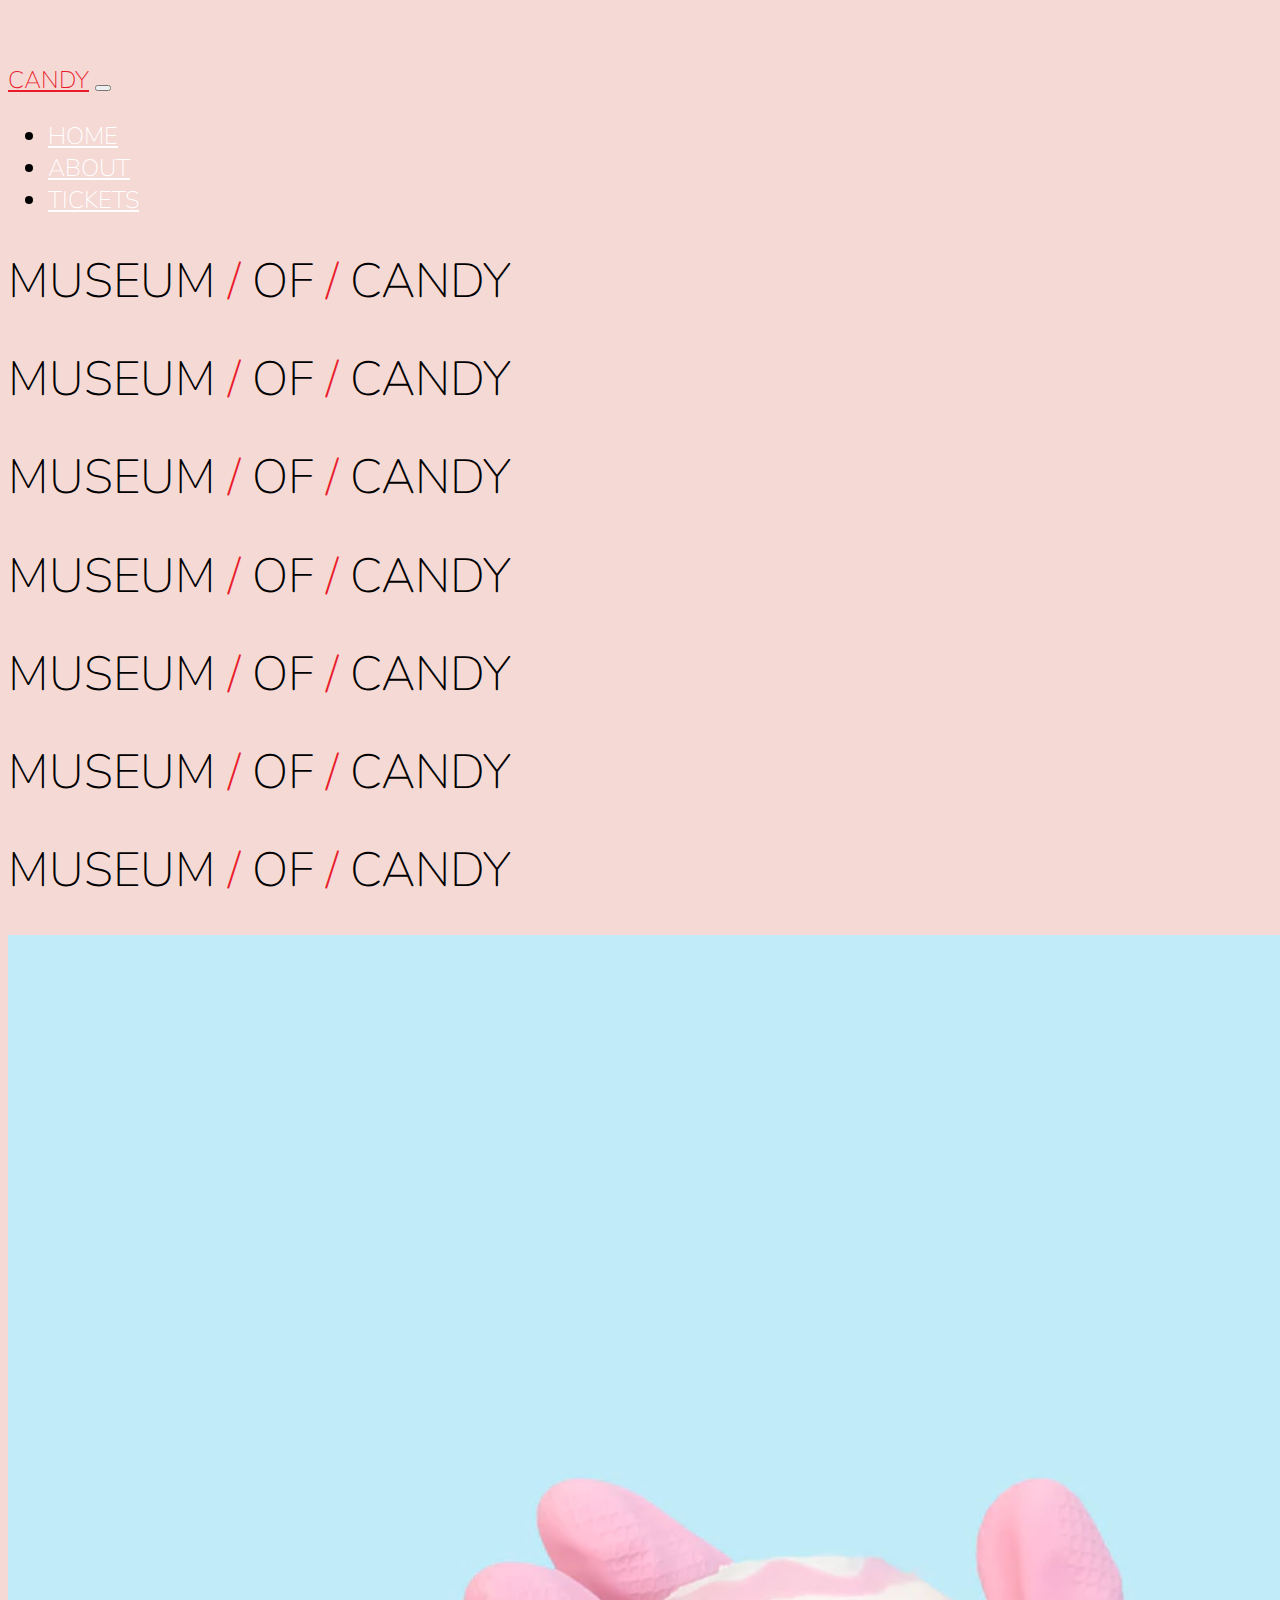
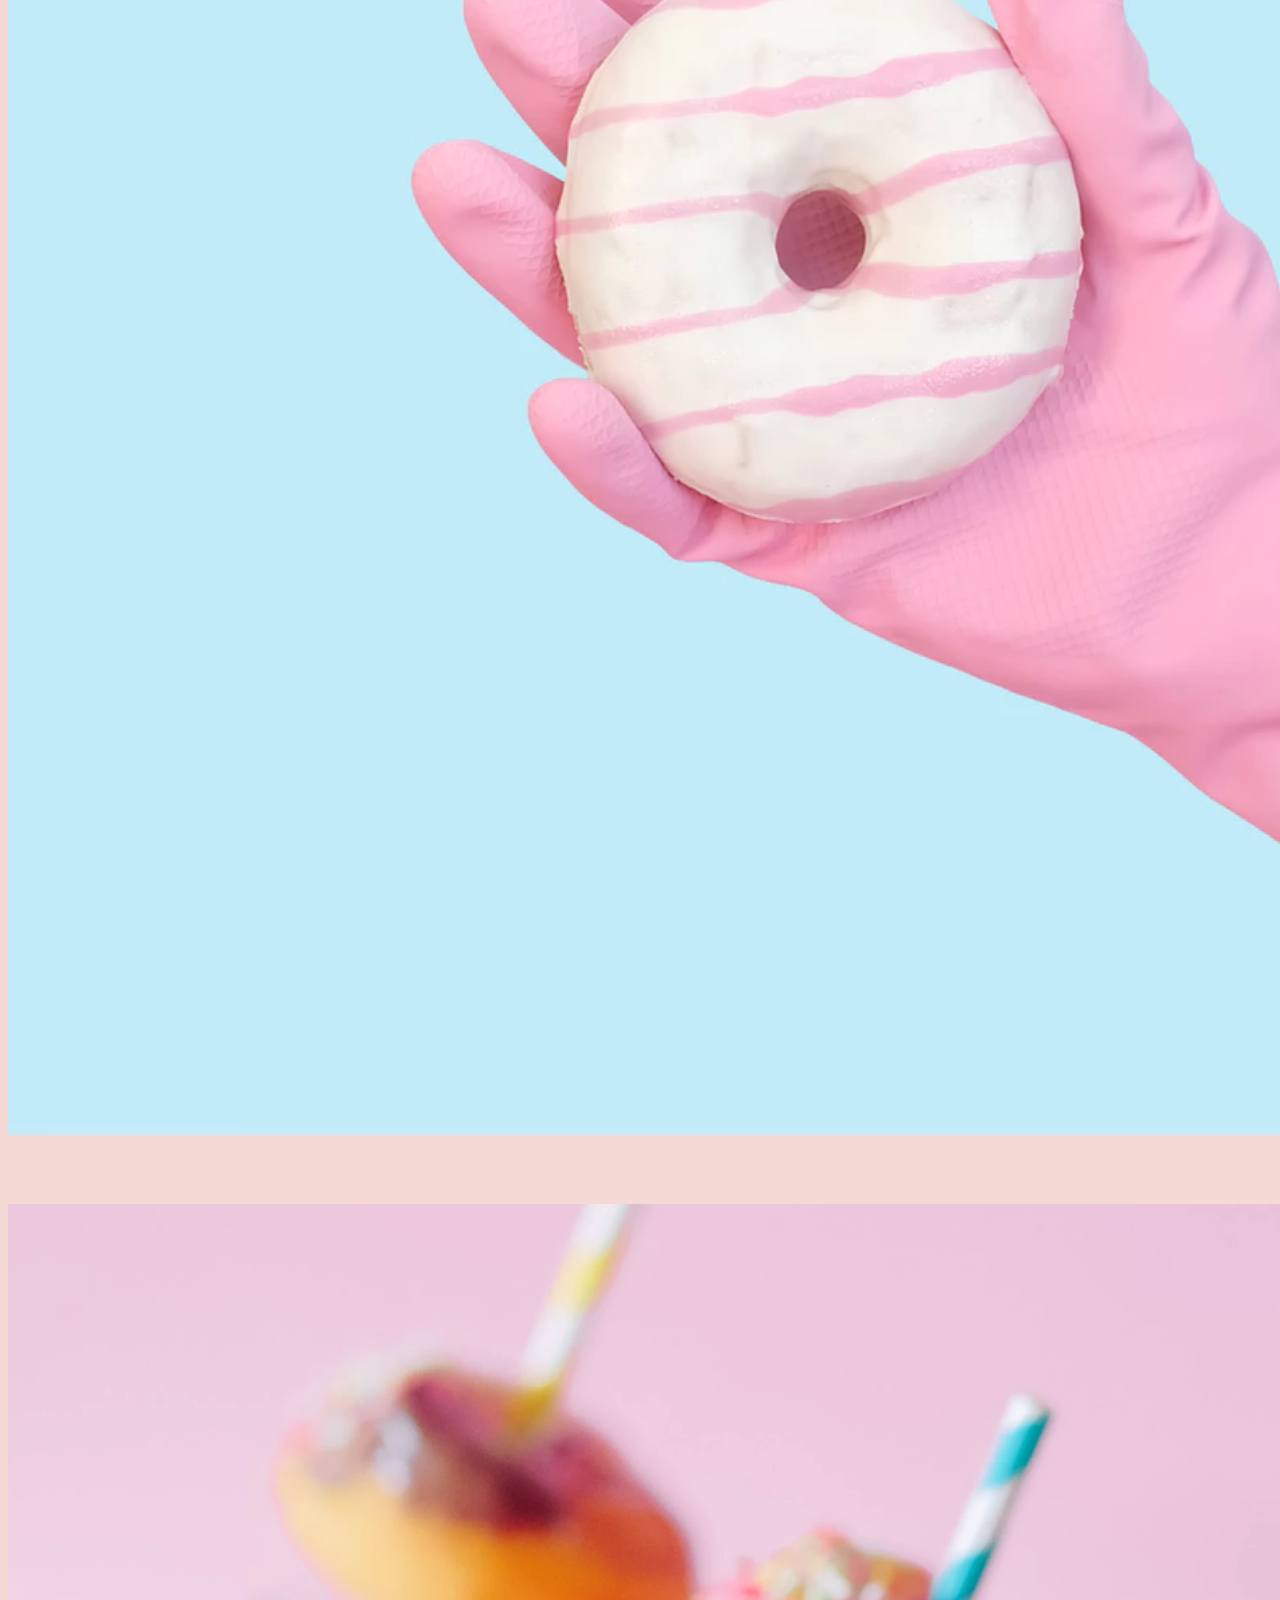
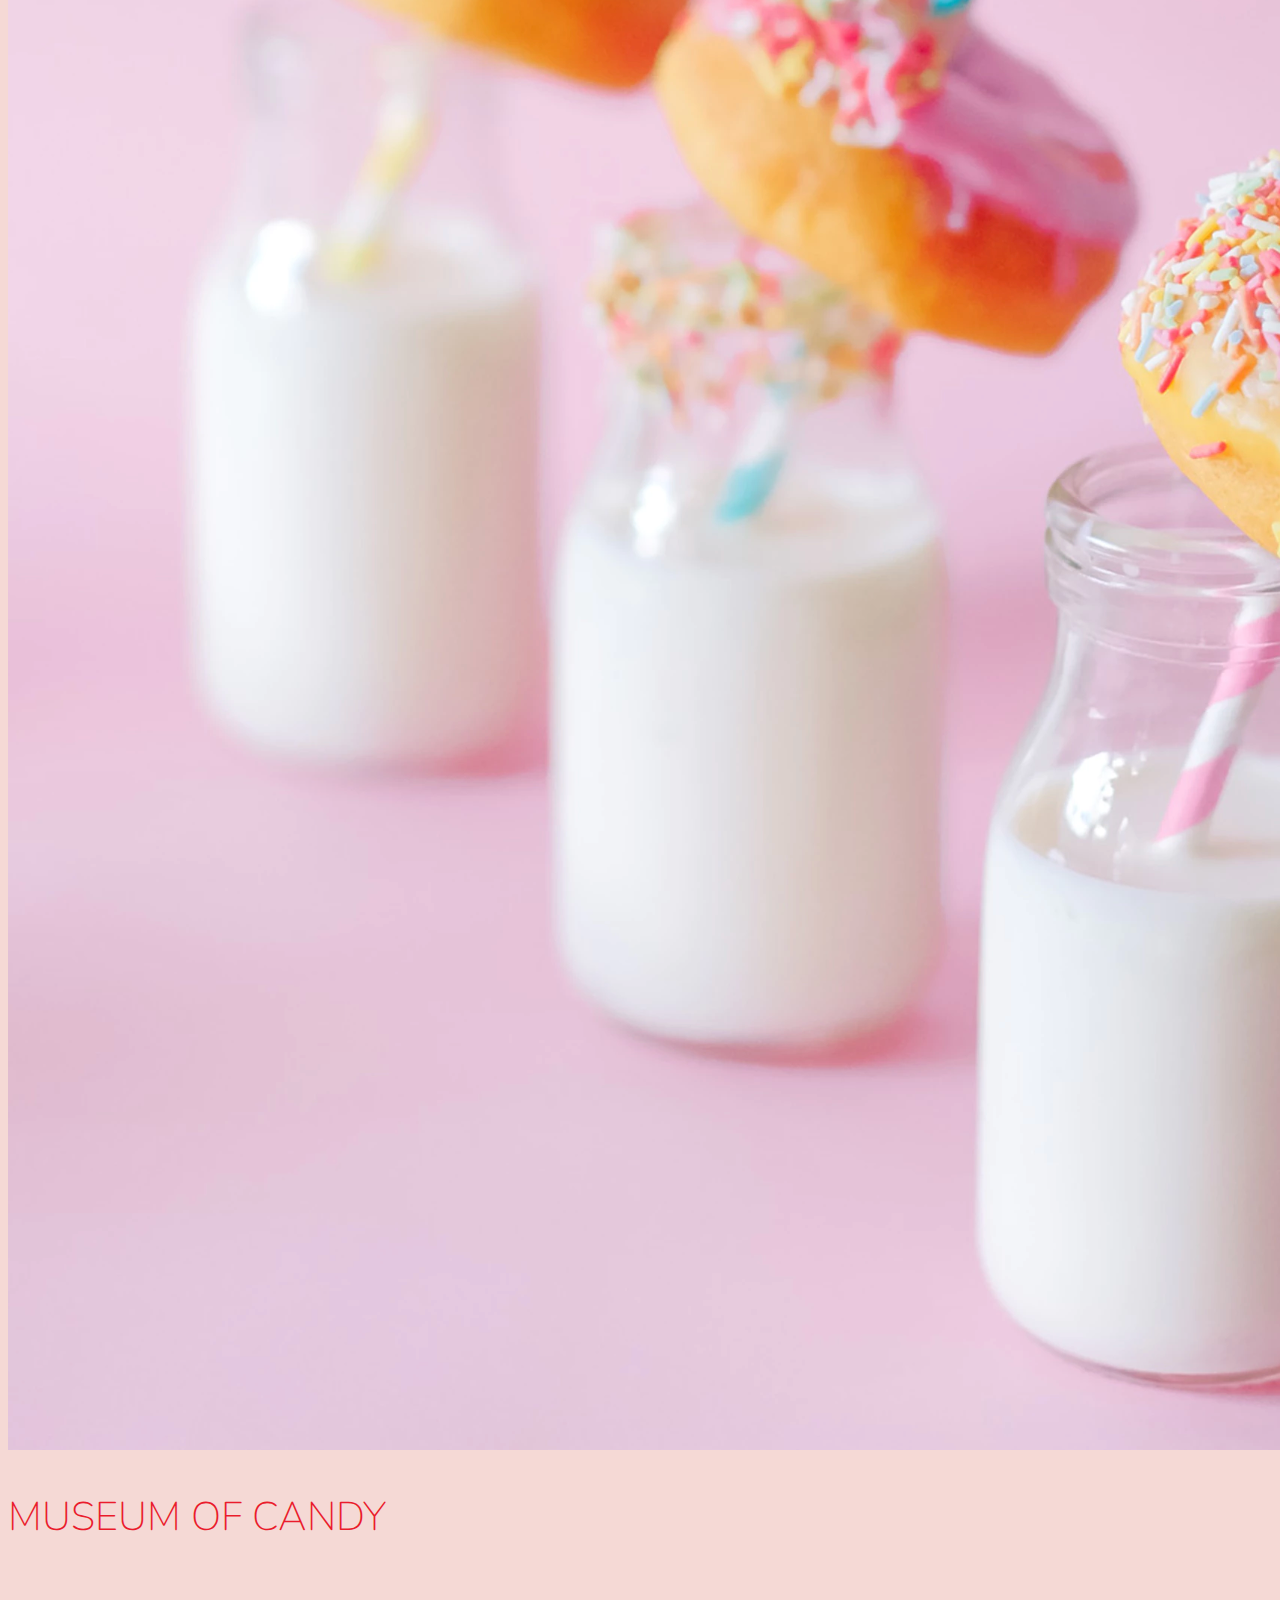
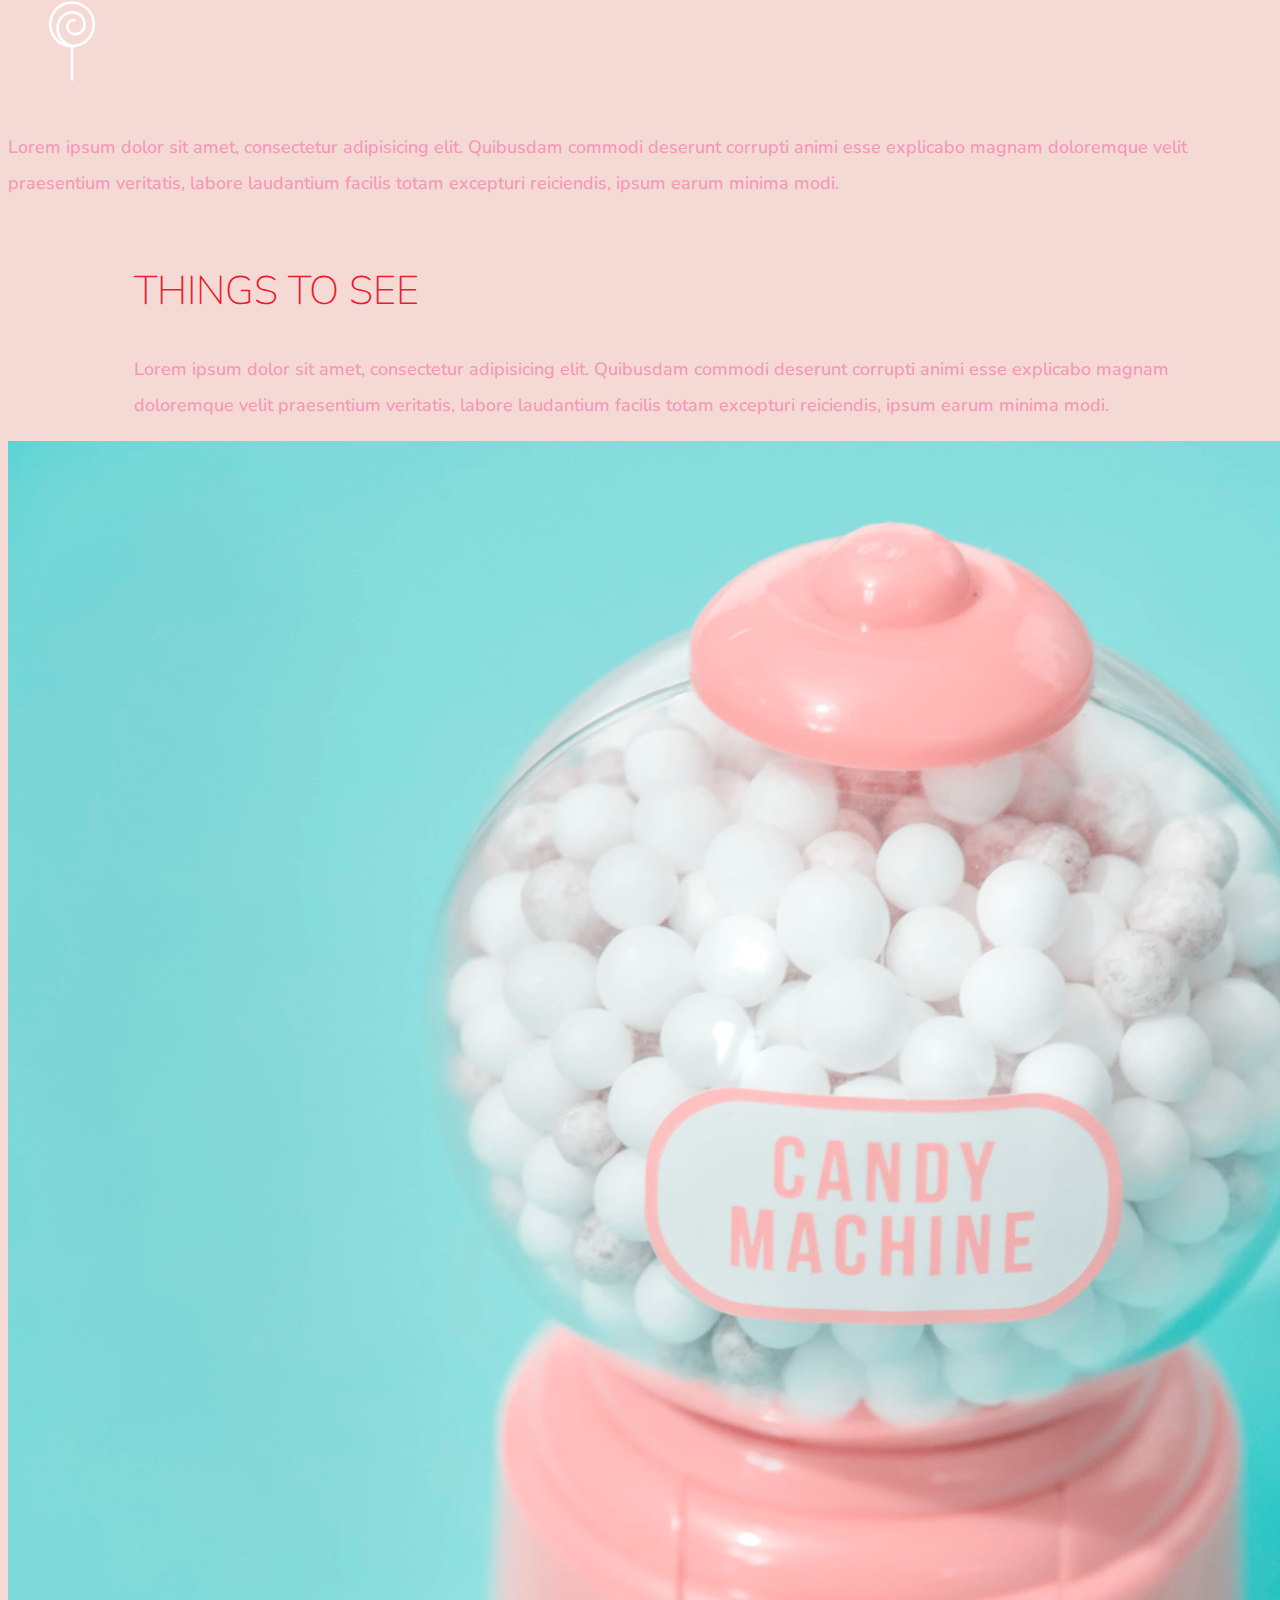
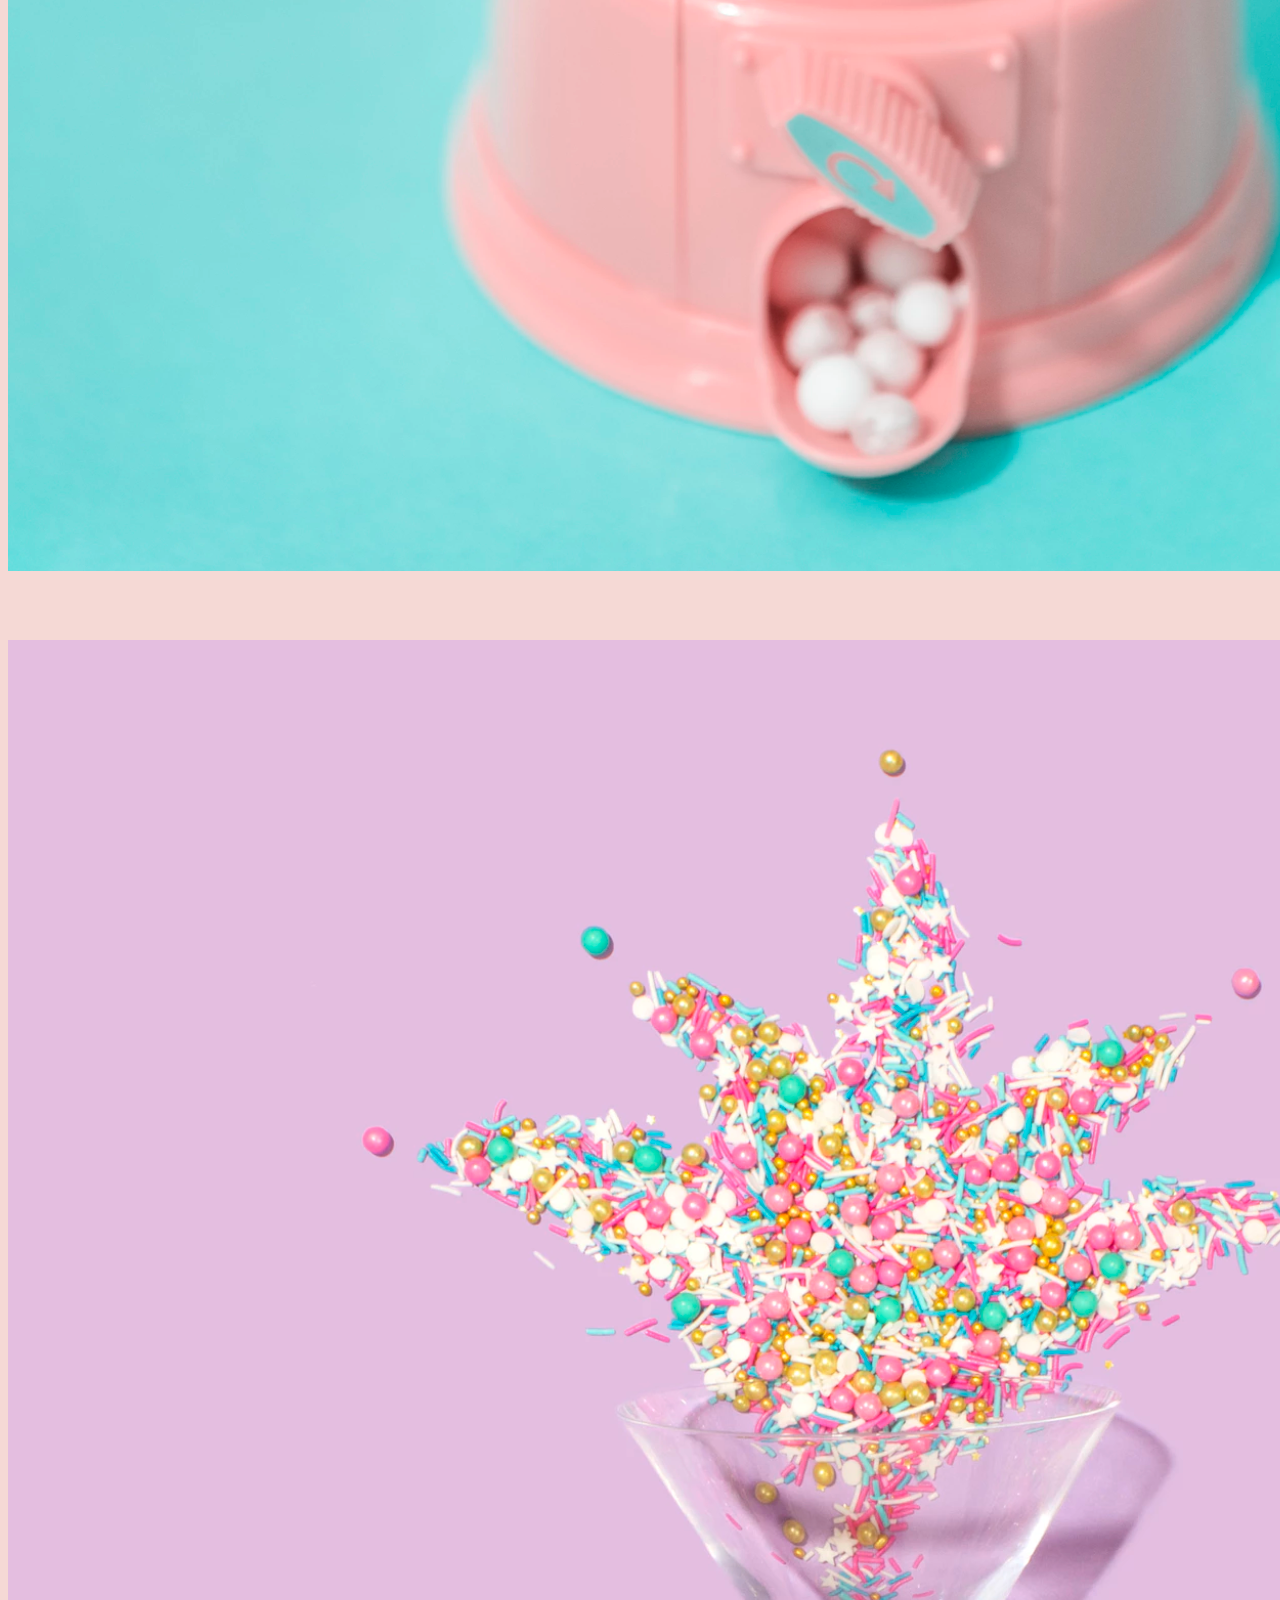
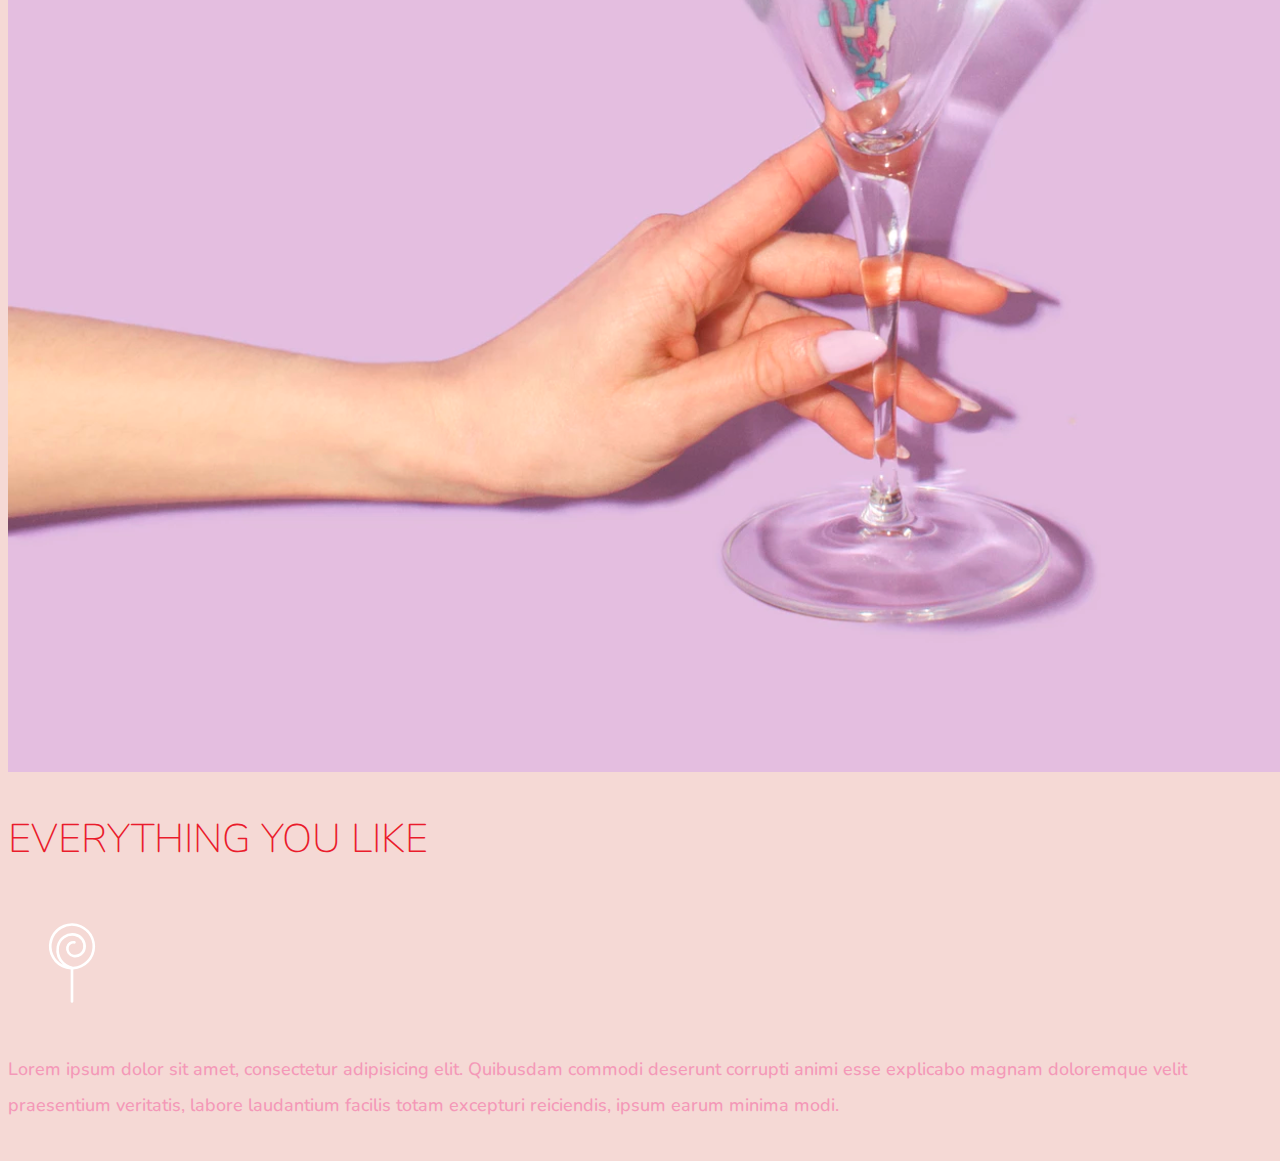
<file: index.html>
<!DOCTYPE html>
<html lang="en">
  <head>
    <meta charset="UTF-8" />
    <meta http-equiv="X-UA-Compatible" content="IE=edge" />
    <meta name="viewport" content="width=device-width, initial-scale=1.0" />
    <title>Candy</title>
    <link
      href="https://fonts.googleapis.com/css?family=Nunito:200,300,400,700"
      rel="stylesheet"
    />
    <link rel="stylesheet" href="candy.css" />

    <!-- Bootstrap CSS -->
    <link
      rel="stylesheet"
      href="https://stackpath.bootstrapcdn.com/bootstrap/4.1.3/css/bootstrap.min.css"
      integrity="sha384-MCw98/SFnGE8fJT3GXwEOngsV7Zt27NXFoaoApmYm81iuXoPkFOJwJ8ERdknLPMO"
      crossorigin="anonymous"
    />

    <!-- Custom CSS -->
    <link rel="stylesheet" href="candy.css" />
  </head>
  <body>
    <nav
      id="mainNavbar"
      class="navbar navbar-dark navbar-expand-md py-0 fixed-top"
    >
      <a id="candy" href="#" class="navbar-brand">CANDY</a>
      <button
        class="navbar-toggler"
        data-toggle="collapse"
        data-target="#navLinks"
        aria-label="Toggle navigation"
      >
        <span class="navbar-toggler-icon"></span>
      </button>
      <div class="collapse navbar-collapse" id="navLinks">
        <ul class="navbar-nav">
          <li class="nav-item">
            <a href="#" class="nav-link">HOME</a>
          </li>
          <li class="nav-item">
            <a href="#" class="nav-link">ABOUT</a>
          </li>
          <li class="nav-item">
            <a href="#" class="nav-link">TICKETS</a>
          </li>
        </ul>
      </div>
    </nav>

    <section class="container-fluid px-0">
      <div class="row align-items-center">
        <div class="col-lg-6">
          <div
            id="headingGroup"
            class="text-white text-center d-none d-lg-block mt-5"
          >
            <h1 class="text-center">
              MUSEUM <span>/</span> OF <span>/</span> CANDY
            </h2>
            <h1 class="text-center">
              MUSEUM <span>/</span> OF <span>/</span> CANDY
            </h2>
            <h1 class="text-center">
              MUSEUM <span>/</span> OF <span>/</span> CANDY
            </h2>
            <h1 class="text-center">
              MUSEUM <span>/</span> OF <span>/</span> CANDY
            </h2>
            <h1 class="text-center">
              MUSEUM <span>/</span> OF <span>/</span> CANDY
            </h2>
            <h1 class="text-center">
              MUSEUM <span>/</span> OF <span>/</span> CANDY
            </h2>
            <h1 class="text-center">
              MUSEUM <span>/</span> OF <span>/</span> CANDY
            </h2>
          </div>
        </div>
        <div class="col-lg-6">
          <img
            class="img-fluid"
            
            src="hand2.png"
            alt=""
          />
        </div>
      </div>
    </section>
<div class="divider"></div>
    <section class="container-fluid px-0">

      <div class="row align-items-center">
        <div class="col-md-6 order-2 order-md-1">
          <img src="milk.png" class="img-fluid" alt="" srcset="">

        </div>
        <div class="col-md-6 text-center order-1 order-md-2">
          <div class="row">
            <div class="col-1"></div>
            <div class="col-10 col-lg-8">
          <h2>MUSEUM OF CANDY</h2>
          <img src="lolli_icon.png" class="d-none d-lg-inline" alt="">
          <p class="lead blurb "> Lorem ipsum dolor sit amet, consectetur adipisicing elit. Quibusdam commodi deserunt corrupti animi esse explicabo magnam doloremque velit praesentium veritatis, labore laudantium facilis totam excepturi reiciendis, ipsum earum minima modi.</p>
        </div>
        <div class="col-1"></div>
      </div></div>
      
    </div>
    <div class="divider"></div>
    <div class="row align-items-center">
      <div class="col-md-6">
        <div
          id="headingGroup"
          class="text-white text-center d-lg-block mt-5 order-1 order-md-2"
        > 
        
        <div class="col-10 col-lg-8"style="margin-left: 10%;"><h2>THINGS TO SEE</h2>
       
        
        <p class="lead blurb " > Lorem ipsum dolor sit amet, consectetur adipisicing elit. Quibusdam commodi deserunt corrupti animi esse explicabo magnam doloremque velit praesentium veritatis, labore laudantium facilis totam excepturi reiciendis, ipsum earum minima modi.</p>
        
        </div>
      </div>
    </div>
      <div class="col-md-6 order-2 order-md-1 ">
        <img
          class="img-fluid "
          
          src="gumball.png"
          alt=""
        />
      </div>
    </div>

    <div class="divider"></div>
    <div class="row align-items-center">
      <div class="col-md-6 order-2 order-md-1">
        <img src="sprinkles.png" class="img-fluid" alt="" srcset="">

      </div>
      <div class="col-md-6 text-center order-1 order-md-2">
        <div class="row">
          <div class="col-1"></div>
          <div class="col-10 col-lg-8">
        <h2>EVERYTHING YOU LIKE</h2>
        <img src="lolli_icon.png" class="d-none d-lg-inline" alt="">
        <p class="lead blurb "> Lorem ipsum dolor sit amet, consectetur adipisicing elit. Quibusdam commodi deserunt corrupti animi esse explicabo magnam doloremque velit praesentium veritatis, labore laudantium facilis totam excepturi reiciendis, ipsum earum minima modi.</p>
      </div>
      <div class="col-1"></div>
    </div></div>
    
    </section>
    <script
      src="https://code.jquery.com/jquery-3.3.1.slim.min.js"
      integrity="sha384-q8i/X+965DzO0rT7abK41JStQIAqVgRVzpbzo5smXKp4YfRvH+8abtTE1Pi6jizo"
      crossorigin="anonymous"
    ></script>
    <script
      src="https://cdnjs.cloudflare.com/ajax/libs/popper.js/1.14.3/umd/popper.min.js"
      integrity="sha384-ZMP7rVo3mIykV+2+9J3UJ46jBk0WLaUAdn689aCwoqbBJiSnjAK/l8WvCWPIPm49"
      crossorigin="anonymous"
    ></script>
    <script
      src="https://stackpath.bootstrapcdn.com/bootstrap/4.1.3/js/bootstrap.min.js"
      integrity="sha384-ChfqqxuZUCnJSK3+MXmPNIyE6ZbWh2IMqE241rYiqJxyMiZ6OW/JmZQ5stwEULTy"
      crossorigin="anonymous"
    ></script>
    <script>
      $(function(){
        $(document).scroll(function(){
          var $nav=$("#mainNavbar");
          $nav.toggleClass("scrolled",$(this).scrollTop()>$nav.height());
        })
      })
    </script>
  </body>
</html>
</file>
<file: candy.css>
body {
  background-color: #f5d9d5;
  font-family: "Nunito", sans-serif;
}

#candy {
  color: #ea1c2c;
  font-size: 1.5rem;
  font-weight: 100;
}

#mainNavbar {
  font-size: 1.5rem;
  font-weight: 100;
}

#mainNavbar .nav-link:hover {
  color: #ea1c2c;
}

#mainNavbar .nav-link {
  color: white;
}

#headingGroup span {
  color: #ea1c2c;
}
#headingGroup h1 {
  font-weight: 100;
  font-size: 3rem;
}

@media (max-width: 1072px) {
  #headingGroup h1 {
    font-size: 2rem;
  }
}

h2 {
  color: #ea1c2c;
  font-weight: 100;
  font-size: 2.5rem;
}

.blurb {
  color: #f498b8;
  font-weight: 500;
  font-size: 1.125rem;
  line-height: 2;
}

.divider {
  margin-top: 5%;
}

.scrolled {
  background-color: rgb(222, 192, 222);
  transition: background 500ms;
  /* transition: 1s; */
}

body {
  margin-bottom: 3%;
  margin-top: 5%;
}
</file>
